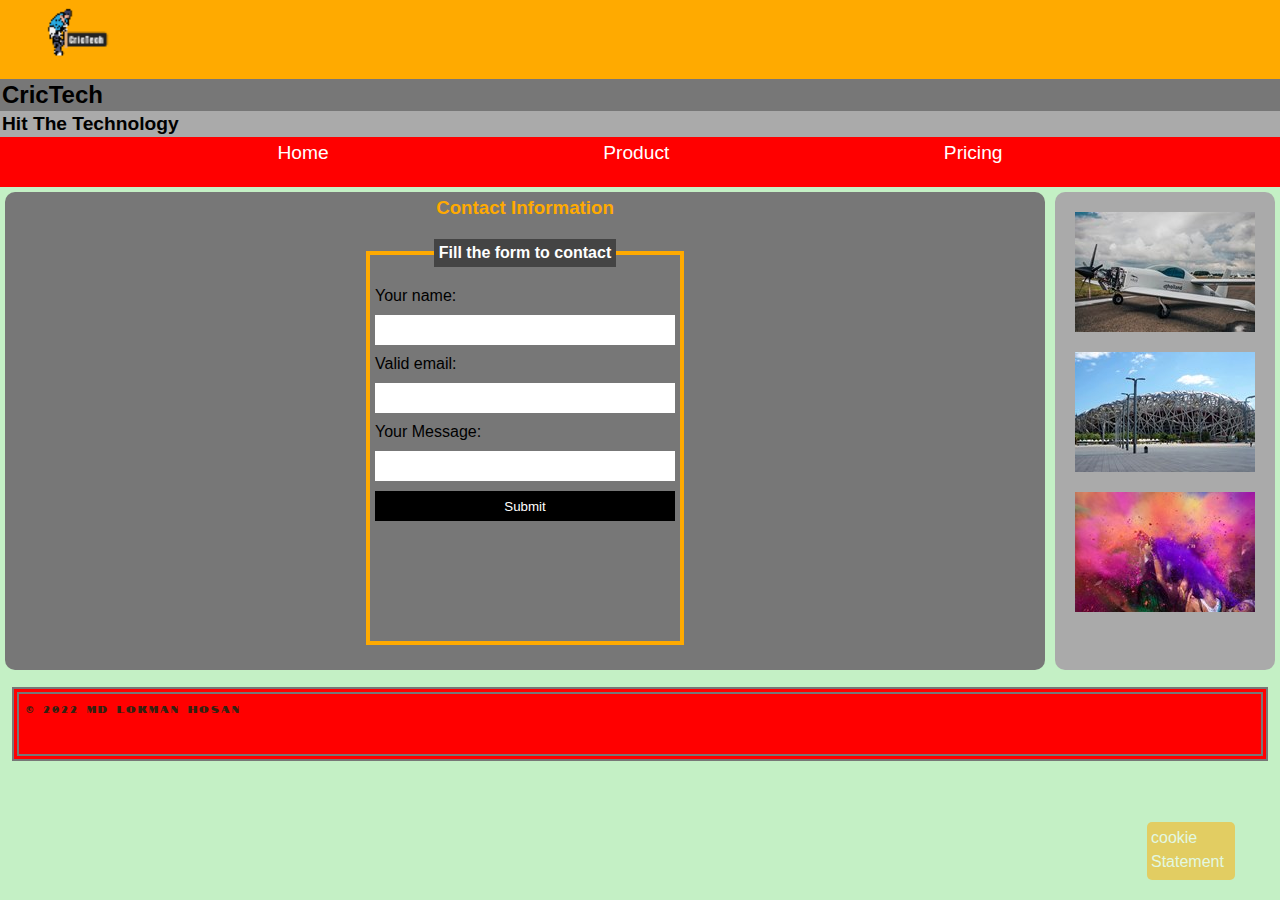
<file: contact.html>
<!DOCTYPE html>
<html lang="en">
	<head>
		<title>CricTech</title>

		<meta charset=utf-8>
		<meta name="author" content="Lokman Hosan">
		<meta name="keywords" content="cricket,technology,hawkeye,innovation">
		<meta name="description" content="Cricket Technology">

		<link rel="stylesheet" href="css/contact.css" type="text/css">
		<link rel="icon" href="img/fav/helmet.ico" sizes="16x16" type="image/x-icon">
		
		<style>
			@import url("https://fonts.googleapis.com/css?family=Notable");
		</style>
	</head>

	<body>
		<header>
			<img src="img/logo.png" title="Website Logo" alt="logo website">
			<h1>CricTech</h1>
			<h2>Hit The Technology</h2>
		</header>

		<nav class="navigation-items">
			<img class="hamburgermenu" src="img/hamburger.svg" title="Menu" alt="svg hamburger menu">

			<ul>
				<li><a href="index.html">Home</a></li>
				<li><a href="product.html">Product</a></li>
				<li><a href="pricing.html">Pricing</a></li>
			</ul>
		</nav>

		<main>
			<section>
				<h3>Contact Information</h3>

	      <form action="#" method="POST">
	          <fieldset>
	              <legend><strong>Fill the form to contact</strong></legend>
	              
	              <label for="name">Your name:</label>
	              <input type="text" id="name" name="name">
	              
	              <label for="email">Valid email:</label>
	              <input type="email" id="email" name="email">
	              
	              <label for="message">Your Message:</label>
	              <input type="text" id="message" name="message">
	              
	              <p><input id="submit" type="submit" value="Submit"></p>
	          </fieldset>
	      </form>
			</section>
		
			<section class="section-spacer">
				<h6>&nbsp;</h6>
			</section>
			
			<aside>
				<a href="https://www.inholland.nl/opleidingen/aeronautical-engineering-en-fulltime/"><img src="img/inholland1.jpg" title="Aeronautical Engineering" alt="aeronautical engineering"></a>
				<a href="https://www.inholland.nl/opleidingen/bouwmanagement-vastgoed-ruimtelijke-ontwikkeling-voltijd/"><img src="img/inholland2.jpg" title="Bouwmanagement" alt="bouwmanagement"></a>
				<a href="https://www.inholland.nl/opleidingen/creative-business-voltijd/"><img src="img/inholland3.jpg" title="Creative Business" alt="creative business"></a>
			</aside>
		</main>

		<footer>&copy; 2022 Md Lokman Hosan</footer>
		
		<p class="cookie">cookie Statement</p>
	</body>
</html>
</file>
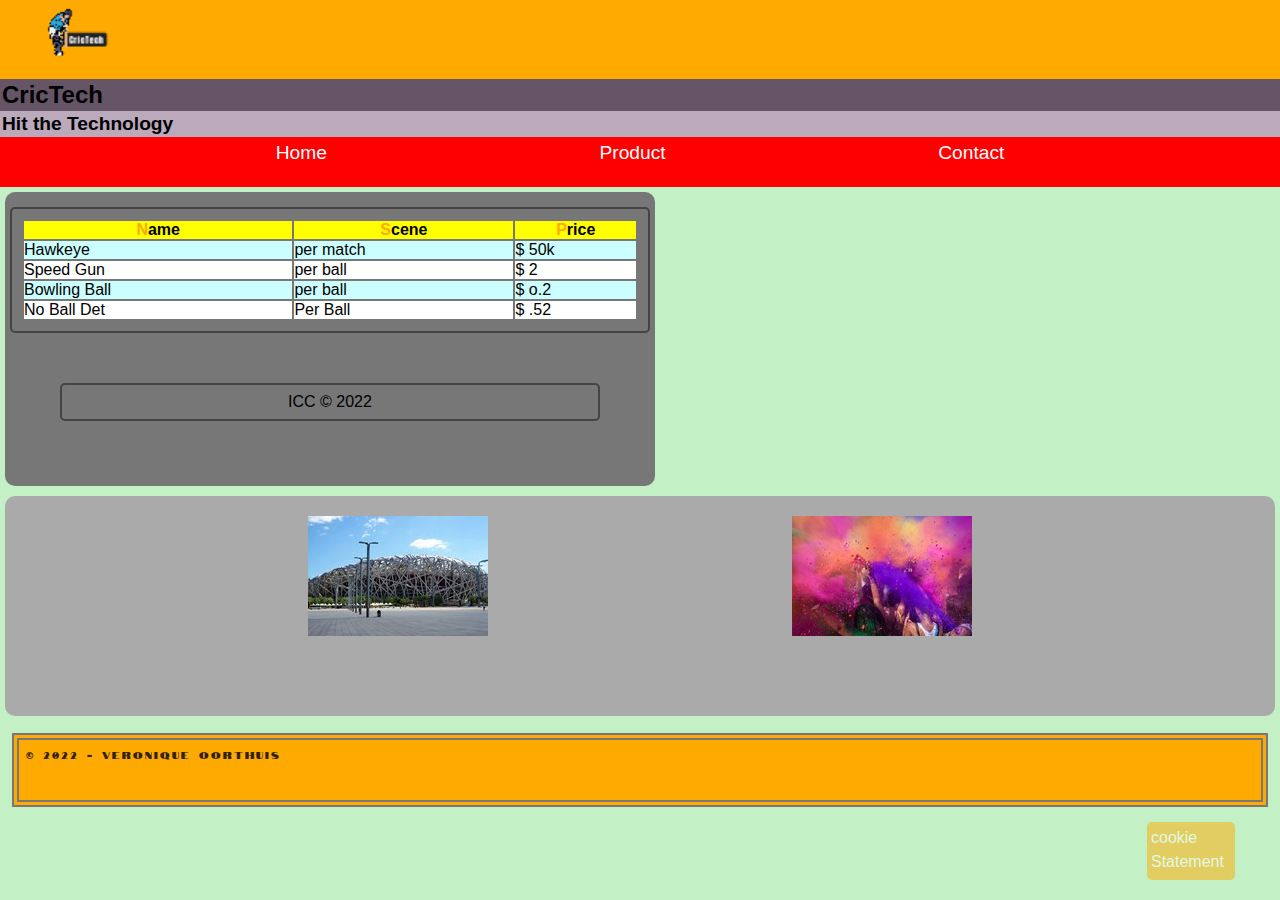
<file: pricing.html>
<!DOCTYPE html>
<html lang="en">
	<head>
		<title>CricTech</title>

		<meta charset=utf-8>
		<meta name="author" content="Lokman Hosan">
		<meta name="keywords" content="cricket,technology,hawkeye,innovation">
		<meta name="description" content="Cricket Technology">

		<link rel="stylesheet" href="css/pricing.css" type="text/css">
		<link rel="icon" href="img/fav/helmet.ico" sizes="16x16" type="image/x-icon">
		
		<style>
			@import url('https://fonts.googleapis.com/css?family=Notable');
		</style>
	</head>

	<body>
		<header>
			<img src="img/logo.png" title="Website Logo" alt="logo website">
			<h1>CricTech</h1>
			<h2>Hit the Technology</h2>
		</header>

		<nav class="navigation-items">
			<img class="hamburgermenu" src="img/hamburger.svg" title="Menu" alt="svg hamburger menu">

			<ul>
				<li><a href="index.html">Home</a></li>
				<li><a href="product.html">Product</a></li>
				<li><a href="contact.html">Contact</a></li>
			</ul>
		</nav>

		<main>
			<section>
				<h6>&nbsp;</h6>
				<table>
          <caption>ICC &copy; 2022</caption>
					<tr>
						<th>Name</th>
						<th>Scene</th>
						<th>Price</th>
					</tr>
					<tr>
						<td>Hawkeye</td>
						<td>per match</td>
						<td>&dollar; 50k</td>
					</tr>
					<tr>
						<td>Speed Gun</td>
						<td>per ball</td>
						<td>&dollar; 2</td>
					</tr>
					<tr>
						<td>Bowling Ball</td>
						<td>per ball</td>
						<td>&dollar; o.2</td>
					</tr>
					<tr>
						<td>No Ball Det</td>
						<td>Per Ball</td>
						<td>&dollar; .52</td>
					</tr>
				</table>
			</section>

			<section class="section-spacer">
				<h6>&nbsp;</h6>
			</section>

			<aside>
				<a id="p1" href="https://www.inholland.nl/opleidingen/aeronautical-engineering-en-fulltime/"><img src="img/inholland1.jpg" title="Aeronautical Engineering" alt="aeronautical engineering"></a>
				<a id="p2" href="https://www.inholland.nl/opleidingen/bouwmanagement-vastgoed-ruimtelijke-ontwikkeling-voltijd/"><img src="img/inholland2.jpg" title="Bouwmanagement" alt="bouwmanagement"></a>
				<a id="p3" href="https://www.inholland.nl/opleidingen/creative-business-voltijd/"><img src="img/inholland3.jpg" title="Creative Business" alt="creative business"></a>
			</aside>
		</main>

		<footer>&copy; 2022 - Veronique Oorthuis</footer>
		
		<p class="cookie">cookie Statement</p>
	</body>
</html>
</file>
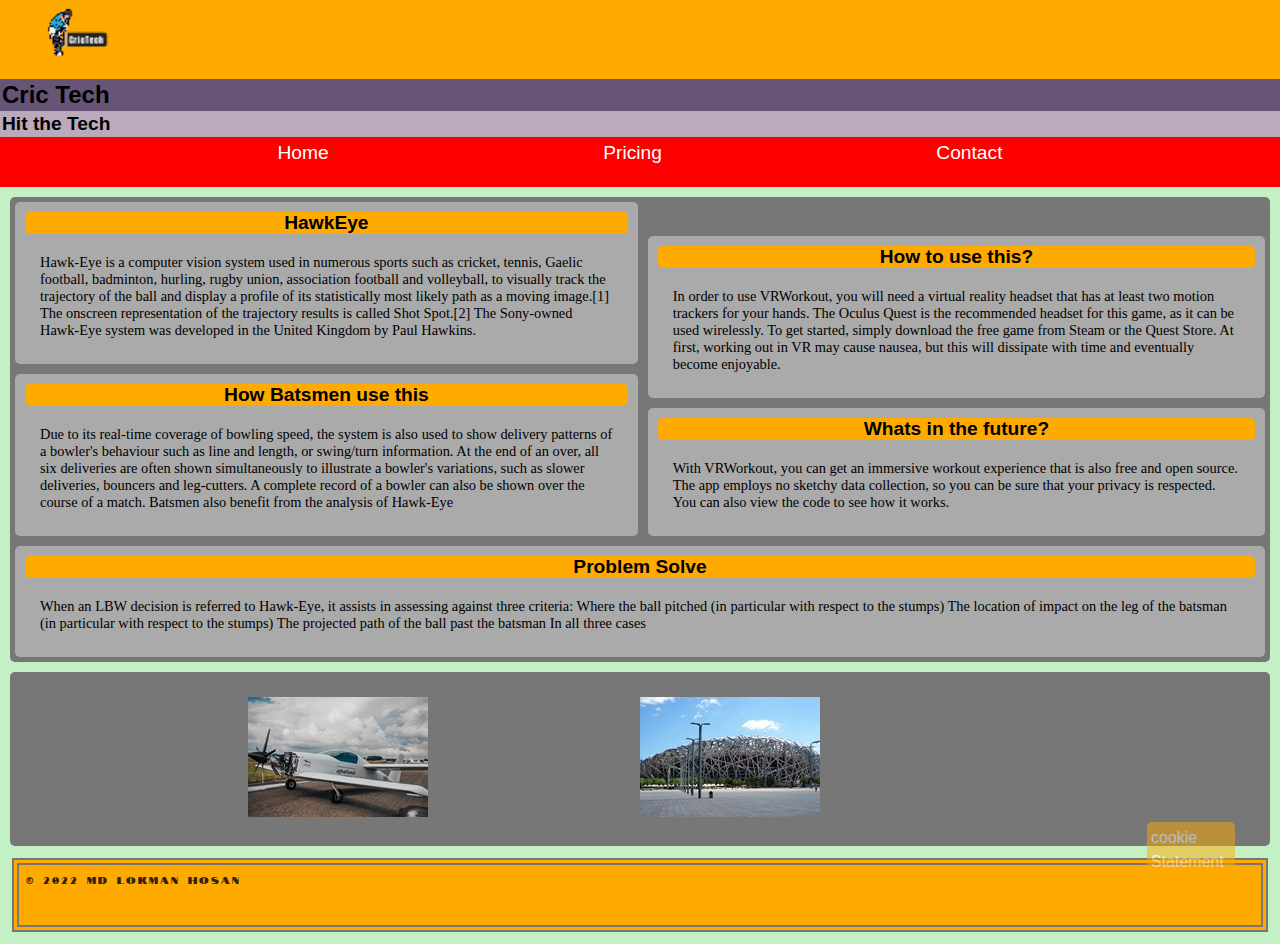
<file: product.html>
<!DOCTYPE html>
<html lang="en">
	<head>
		<title>CricTech</title>

		<meta charset=utf-8>
		<meta name="author" content="Lokman Hosan">
		<meta name="keywords" content="cricket,technology,hawkeye,innovation">
		<meta name="description" content="Cricket Technology">

		<link rel="stylesheet" href="css/product.css" type="text/css">
		<link rel="icon" href="img/fav/helmet.ico" sizes="16x16" type="image/x-icon">
		
		<style>
			@import url('https://fonts.googleapis.com/css?family=Notable');
		</style>
	</head>

	<body>
		<header>
			<img src="img/logo.png" title="Website Logo" alt="logo website">
			<h1>Cric Tech</h1>
			<h2>Hit the Tech</h2>
		</header>

		<nav class="navigation-items">
			<img class="hamburgermenu" src="img/hamburger.svg" title="Menu" alt="svg hamburger menu">

			<ul>
				<li><a href="index.html">Home</a></li>
				<li><a href="pricing.html">Pricing</a></li>
				<li><a href="contact.html">Contact</a></li>
			</ul>
		</nav>

		<section class="section-grid">
			<h6>&nbsp;</h6>
			<article id="article-item1">
				<h6>&nbsp;</h6>
				<header>HawkEye</header>
				<p>
					Hawk-Eye is a computer vision system used in numerous sports such as cricket, tennis, Gaelic football, badminton, hurling, rugby union, association football and volleyball, to visually track the trajectory of the ball and display a profile of its statistically most likely path as a moving image.[1] The onscreen representation of the trajectory results is called Shot Spot.[2]

					The Sony-owned Hawk-Eye system was developed in the United Kingdom by Paul Hawkins.
				</p>
			</article>
			<article id="article-item2">
				<h6>&nbsp;</h6>
				<header>How to use this?</header>
				<p>
					In order to use VRWorkout, you will need a virtual reality headset that has at least two motion trackers for your
					hands.
					The Oculus Quest is the recommended headset for this game, as it can be used wirelessly. To get started, simply
					download
					the free game from Steam or the Quest Store. At first, working out in VR may cause nausea, but this will dissipate
					with
					time and eventually become enjoyable.
				</p>
			</article>
			<article id="article-item3">
				<h6>&nbsp;</h6>
				<header>How Batsmen use this</header>
				<p>
					Due to its real-time coverage of bowling speed, the system is also used to show delivery patterns of a bowler's behaviour such as line and length, or swing/turn information. At the end of an over, all six deliveries are often shown simultaneously to illustrate a bowler's variations, such as slower deliveries, bouncers and leg-cutters. A complete record of a bowler can also be shown over the course of a match.

					Batsmen also benefit from the analysis of Hawk-Eye
				</p>
			</article>
			<article id="article-item4">
				<h6>&nbsp;</h6>
				<header>The History of Hawk-eye</header>
				<p>
					Hawk-Eye was developed in 2000 by engineers at Roke Manor Research Limited, then a Siemens subsidiary in Romsey, England. Paul Hawkins and David Sherry submitted a United Kingdom patent application for the technology, but this was subsequently withdrawn.[6] All of the technology and intellectual property was spun off into a separated company, Hawk-Eye Innovations Ltd, based in Winchester, Hampshire. This was initially established as a joint venture between Roke Manor Research and Sunset + Vine.[7] At the time, Sunset + Vine produced the Channel 4 television cricket coverage where Hawk-Eye was first used.

					On 14 June 2006 a group of investors—led by the Wisden Group and that included Mark Getty, a member of the wealthy American family and business dynasty—bought the company for £4.4m.[7][8] The acquisition was intended to strengthen Wisden's presence in cricket and allow it to enter tennis and other international sports, with Hawk-Eye working on implementing a system for basketball. According to Hawk-Eye's website, the system produces much more data than that shown on television
				</p>
			</article>
			<article id="article-item5">
				<h6>&nbsp;</h6>
				<header>Whats in the future?</header>
				<p>
					With VRWorkout, you can get an immersive workout experience that is also free and open source. The app employs no
					sketchy data collection, so you can be sure that your privacy is respected. You can also view the code to see how
					it
					works.
				</p>
			</article>
			<article id="article-item6">
				<h6>&nbsp;</h6>
				<header>Problem Solve</header>
				<p>
					When an LBW decision is referred to Hawk-Eye, it assists in assessing against three criteria:

					Where the ball pitched (in particular with respect to the stumps)
					The location of impact on the leg of the batsman (in particular with respect to the stumps)
					The projected path of the ball past the batsman
					In all three cases
				</p>
			</article>
		</section>

		<aside class="aside-grid">
			<a id="p1" href="https://www.inholland.nl/opleidingen/aeronautical-engineering-en-fulltime/"><img src="img/inholland1.jpg" title="Aeronautical Engineering" alt="aeronautical engineering"></a>
			<a id="p2" href="https://www.inholland.nl/opleidingen/bouwmanagement-vastgoed-ruimtelijke-ontwikkeling-voltijd/"><img src="img/inholland2.jpg" title="Bouwmanagement" alt="bouwmanagement"></a>
			<a id="p3" href="https://www.inholland.nl/opleidingen/creative-business-voltijd/"><img src="img/inholland3.jpg" title="Creative Business" alt="creative business"></a>
		</aside>
		
		<footer>&copy; 2022 Md Lokman Hosan</footer>
		
		<p class="cookie">cookie Statement</p>
	</body>
</html>
</file>
<file: css/contact.css>
* {
	border: 0px;
	margin: 0px;
	padding: 0px;
}

body {
	background-color: #66d96963;
	font-family: Arial, Helvetica, sans-serif;
}

header {
	background-color: #fa0;
}

header img {
	width:200px;
}

header h1 {
	background-color: #777;
	font-size: 1.5em;
	padding: 2px;
}

header h2 {
	background-color: #AAA;
	font-size: 1.2em;
	padding: 2px;
}

h3 {
	color: #FA0;
}

h6 {
	display: none;
}

.hamburgermenu {
	display: none;
	width: 50px;
	height: 50px;
	position: absolute;
	right: 0px;
	top: 0px;
}

footer {
	background-color: #F00;
	color: #321;
	font-family: Notable;
	margin: 12px;
	padding: 5px;
	height: 50px;
	font-weight: normal;
	font-size: 0.6rem;
	border-style: double;
	border-width: 7px;
	border-color: #777;
	text-indent: 2px;
	letter-spacing: 2px;
	word-spacing: 2px;
	line-height: 2;
}

.navigation-items ul {
	display: flex;
	flex-direction: row;
	justify-content: space-evenly;
	background-color: #F00;
	list-style: none;
	height: 40px;
	padding: 5px 3px;
}

.navigation-items a {
	font-size: 1.2em;
	color: #FFF;
	text-decoration-color: #F00;
}

.navigation-items a:hover {
	background-color: #000;
	text-decoration: none;
}

.navigation-items a:active {
	background-color: initial;
	color: #000;
	text-decoration-color: #F00;
}

main {
	display: flex;
	flex-direction: row;
	flex-wrap: nowrap;
}

section {
	display: flex;
	flex-direction: column;
	align-items: center;
	flex-grow: 1;
	flex-shrink: 1;
	flex-basis: 10%;
	background-color: #777;
	border-radius: 10px;
	padding: 5px;
	margin: 5px;
}

.section-spacer {
	display: none;
}

legend {
	background-color: #444;
	color: #FFF;
	padding: 5px 5px;
	margin-bottom: 15px;
	text-align: center;
}

fieldset {
	border: solid 4px #FA0;
	margin: 20px;
}

label {
	display: block;
	margin: 5px;
}

input {
	width: 300px;
	height: 30px;
	margin: 5px;
}

#submit {
    background-color: #000;
    color: #fff;
    padding: 5px 5px;
		margin-bottom: 120px;
}

aside {
	display: flex;
	flex-grow: 0;
	flex-shrink: 0;
	flex-basis: 200px;
	flex-direction: column;
	flex-wrap: nowrap;
	background-color: #AAA;
	border-radius: 10px;
	padding: 10px;
	margin: 5px;
	z-index: 0;
}

aside a {
	display: flex;
	flex-direction: column;
}

aside img {
	padding: 10px;
}

.cookie {
	width: 80px;
	height: 50px;
	color: #FFF;
	opacity: 50%;
	background-color: #FA0;
	font-size: 1em;
	position: fixed;
	right: 45px;
	bottom: 20px;
	border-radius: 5px;
	text-align: left;
	vertical-align: middle;
	line-height: 1.5;
	padding: 4px;
	z-index: 9999;
}


/*-- MOBILE --*/
@media screen and (max-width: 480px) {
	header img {
		display: none;
	}

	.hamburgermenu {
		display: block;
	}
	
	.navigation-items ul {
		display: none;
	}

	.navigation-items:hover ul {
		display: block;
		background-color: #F00;
		position: absolute;
		top: 10px;
		right: 25px;
		margin: 20px;
		padding: 20px;
		border-radius: 5px;
		border-style: solid;
		border-color: #FA0;
		border-width: 5px;
		z-index: 10000;
	}

	main {
		flex-wrap: wrap;
	}
	
	aside {
		flex-basis: 93%;
		margin: auto;
	}	

	aside a img {
		width: 350px;
		padding: 30px;
	}
}


/*-- TABLET --*/
@media screen and (min-width: 481px) and (max-width: 1280px) {	
	header img {
		width: 150px;
	}
}

/*-- PC --*/
@media screen and (min-width: 1281px) {
	.section-spacer {
		display: block;
		flex-grow: 1;
		flex-shrink: 1;
		background-color: black;
	}
}
</file>
<file: css/pricing.css>
* {
	border: 0px;
	margin: 0px;
	padding: 0px;
}

body {
	background-color: #66d96963;
	font-family: Arial, Helvetica, sans-serif;
}

header {
	background-color: #fa0;
}

header img {
	width:200px;
}

header h1 {
	background-color: #656;
	font-size: 1.5em;
	padding: 2px;
}

header h2 {
	background-color: #BAB;
	font-size: 1.2em;
	padding: 2px;
}

h6 {
	display: none;
}

.hamburgermenu {
	display: none;
	width: 50px;
	height: 50px;
	position: absolute;
	right: 0px;
	top: 0px;
}

footer {
	background-color: #fa0;
	color: #321;
	font-family: Notable;
	margin: 12px;
	padding: 5px;
	height: 50px;
	font-weight: normal;
	font-size: 0.6rem;
	border-style: double;
	border-width: 7px;
	border-color: #777;
	text-indent: 2px;
	letter-spacing: 2px;
	word-spacing: 2px;
	line-height: 2;
}

.navigation-items ul {
	display: flex;
	flex-direction: row;
	justify-content: space-evenly;
	background-color: #F00;
	list-style: none;
	height: 40px;
	padding: 5px 3px;
}

.navigation-items a {
	font-size: 1.2em;
	color: #FFF;
	text-decoration-color: #F00;
}

	.navigation-items a:hover {
		background-color: #000;
		text-decoration: none;
	}

.navigation-items a:active {
	background-color: initial;
	color: #000;
	text-decoration-color: #F00;
}

main {
	display: flex;
	flex-direction: row;
	flex-wrap: nowrap;
}

section {
	display: flex;
	flex-direction: column;
	align-items: center;
	flex-grow: 1;
	flex-shrink: 1;
	background-color: #777;
	border-radius: 10px;
	padding: 5px;
	margin: 5px;
}

.section-spacer {
	display: none;
}

aside {
	display: flex;
	flex-direction: column;
	flex-grow: 0;
	flex-shrink: 0;
	flex-basis: 200px;
	justify-content: center;
	background-color: #AAA;
	border-radius: 10px;
	padding: 10px;
	margin: 5px;
	z-index: 0;
}

aside a img {
	padding: 10px;
}

.cookie {
	width: 80px;
	height: 50px;
	color: #FFF;
	opacity: 50%;
	background-color: #FA0;
	font-size: 1em;
	position: fixed;
	right: 45px;
	bottom: 20px;
	border-radius: 5px;
	text-align: left;
	vertical-align: middle;
	line-height: 1.5;
	padding: 4px;
	z-index: 9999;
}

table {
	border: solid 2px #444;
	border-radius: 5px;
	width: 100%;
	margin: 10px;
	padding: 10px;
}

tr:first-child {
	background-color: #FF0;
}

tr:nth-child(even) {
	background-color: #CFF;
}

tr:nth-child(odd):not(:first-child) {
	background-color: #FFF;
}

th:first-letter {
	color: #FA0;
}

caption {
	caption-side: bottom;
	border: solid 2px #444;
	border-radius: 5px;
	text-align: center;
	padding: 8px;
	margin: 50px;
}


/*-- MOBILE --*/
@media screen and (max-width: 480px) {
	header img {
		display: none;
	}

	.hamburgermenu {
		display: block;
	}
	
	.navigation-items ul {
		display: none;
	}

	.navigation-items:hover ul {
		display: block;
		background-color: #F00;
		position: absolute;
		top: 10px;
		right: 25px;
		margin: 20px;
		padding: 20px;
		border-radius: 5px;
		border-style: solid;
		border-color: #FA0;
		border-width: 5px;
		z-index: 10000;
	}

	main {
		flex-wrap: wrap;
	}
	
	aside {
		flex-direction: column;
		flex-basis: 93%;
		margin: auto;
	}

	aside a img {
		width: 350px;
		padding: 30px;
	}
}


/*-- TABLET --*/
@media screen and (min-width: 481px) and (max-width: 1280px) {	
	header img {
		width:150px;
	}

	main {
		flex-direction: column;
	}

	aside {
		flex-direction: row;
		justify-content: space-evenly;
	}
	
	#p1 {
		display: none;
	}
	
	main > section {
		min-width: 350px;
		width: 50%;
	}
}

/*-- PC --*/
@media screen and (min-width: 1281px) {
	.section-spacer {
		display: block;
		flex-grow: 1;
		flex-shrink: 1;
		background-color: black;
	}
}
</file>
<file: css/product.css>
* {
	border: 0px;
	margin: 0px;
	padding: 0px;
}

body {
	background-color: #66d96963;
	font-family: Arial, Helvetica, sans-serif;
}

header {
	background-color: #fa0;
}

header img {
	width:200px;
}

header h1 {
	background-color: #657;
	font-size: 1.5em;
	padding: 2px;
}

header h2 {
	background-color: #BAB;
	font-size: 1.2em;
	padding: 2px;
}

h6 {
	display: none;
}

.hamburgermenu {
	display: none;
	width: 50px;
	height: 50px;
	position: absolute;
	right: 0px;
	top: 0px;
}

footer {
	background-color: #fa0;
	color: #321;
	font-family: Notable;
	margin: 12px;
	padding: 5px;
	height: 50px;
	font-weight: normal;
	font-size: 0.6rem;
	border-style: double;
	border-width: 7px;
	border-color: #777;
	text-indent: 2px;
	letter-spacing: 2px;
	word-spacing: 2px;
	line-height: 2;
}

.navigation-items ul {
	display: flex;
	flex-direction: row;
	justify-content: space-evenly;
	background-color: #F00;
	list-style: none;
	height:40px;
	padding:5px 3px;

}

.navigation-items a {
	font-size: 1.2em;
	color: #FFF;
	text-decoration-color: #F00;
}

	.navigation-items a:hover {
		background-color: #000;
		text-decoration: none;
	}

.navigation-items a:active {
	background-color: initial;
	color: #000;
	text-decoration-color: #F00;
}

.section-grid {
	display: grid;
	grid-template-rows: auto auto auto;
	grid-gap: 10px;
	justify-content: space-evenly;
	background-color: #777;
	padding: 5px;
	border-radius: 5px;
	margin: 10px;
}

#p1 {
	grid-area: a;
}

#p2 {
	grid-area: b;
}

#p3 {
	grid-area: c;
}

.aside-grid {
	display: grid;
	
	grid-template-areas:	"a b c"
												"d z z"
												"e z z";

	justify-content: space-evenly;
	background-color: #777;
	padding: 25px;
	border-radius: 5px;
	margin: 10px;
}

header + p {
	font-family: Verdana;
	font-size: 0.9rem;
	margin: 5px;
	padding: 15px;
}

.section-grid > article {
	background-color: #AAA;
	border-radius: 5px;
	padding: 5px;
}

.section-grid > article > header {
	font-size: 1.2rem;
	font-weight: bold;
	background-color: #FA0;
	margin: 5px;
	text-align: center;	
	border-radius: 5px;
}

.cookie {
	width: 80px;
	height: 50px;
	color: #FFF;
	opacity: 50%;
	background-color: #FA0;
	font-size: 1em;
	position: fixed;
	right: 45px;
	bottom: 20px;
	border-radius: 5px;
	text-align: left;
	vertical-align: middle;
	line-height: 1.5;
	padding: 4px;
	z-index: 9999;
}


/*-- MOBILE --*/
@media screen and (max-width: 480px) {
	header img {
		display: none;
	}

	.hamburgermenu {
		display: block;
	}
	
	.navigation-items ul {
		display: none;
	}

	.navigation-items:hover ul {
		display: block;
		background-color: #F00;
		position: absolute;
		top: 10px;
		right: 25px;
		margin: 20px;
		padding: 20px;
		border-radius: 5px;
		border-style: solid;
		border-color: #FA0;
		border-width: 5px;
		z-index: 10000;
	}

	.section-grid > article {
		grid-column: 1;
		align-self: center;
	}
		
	#article-item1 {
		grid-row: 4;
	}
	
	#article-item2 {
		grid-row: 3;
	}
	
	#article-item3 {
		grid-row: 2;
	}
	
	#article-item5 {
		grid-row: 1;
	}

	#article-item4, #article-item6 {
		display: none;
	}

	#p2 {
		grid-area: d;
	}
	
	#p3 {
		grid-area: e;
	}
	
	.aside-grid	> a > img {
		width: 350px;
		padding: 10px;
	}	
}


/*-- TABLET --*/
@media screen and (min-width: 481px) and (max-width: 1280px) {	
	header img {
		width: 150px;
	}

	#article-item1 {
		grid-column: 1;
		grid-row: 1;
		align-self: start;
	}

	#article-item2 {
		grid-column: 2;
		grid-row: 1 / span 2;
		align-self: end;
	}

	#article-item3 {
		grid-column: 1;
		grid-row: 2 / span 2;
		align-self: center;
	}

	#article-item5 {
		grid-column: 2;
		grid-row: 3;
		align-self: center;
	}

	#article-item6 {
		grid-column: 1 / span 2;
		grid-row: 4;
		align-self: start;
	}

	#article-item4 {
		display: none;
	}
	
	#p3 {
		display: none;
	}	
}


/*-- PC --*/
@media screen and (min-width: 1281px) {
	#article-item1 {
		grid-column: 2;
		grid-row: 1 / span 3;
		align-self: center;
	}
	
	#article-item2 {
		grid-column: 1;
		grid-row: 1;
		align-self: start;
	}
	
	#article-item3 {
		grid-column: 3;
		grid-row: 1 / span 2;
		align-self: end;
	}
	
	#article-item4 {
		grid-column: 3;
		grid-row: 3 / span 1;
		align-self: end;
	}
	
	#article-item5 {
		grid-column: 1;
		grid-row: 2  / span 3;
		align-self: center;
	}
	
	#article-item6 {
		grid-column: 2 / span 2;
		grid-row: 4;
	}
}
</file>
